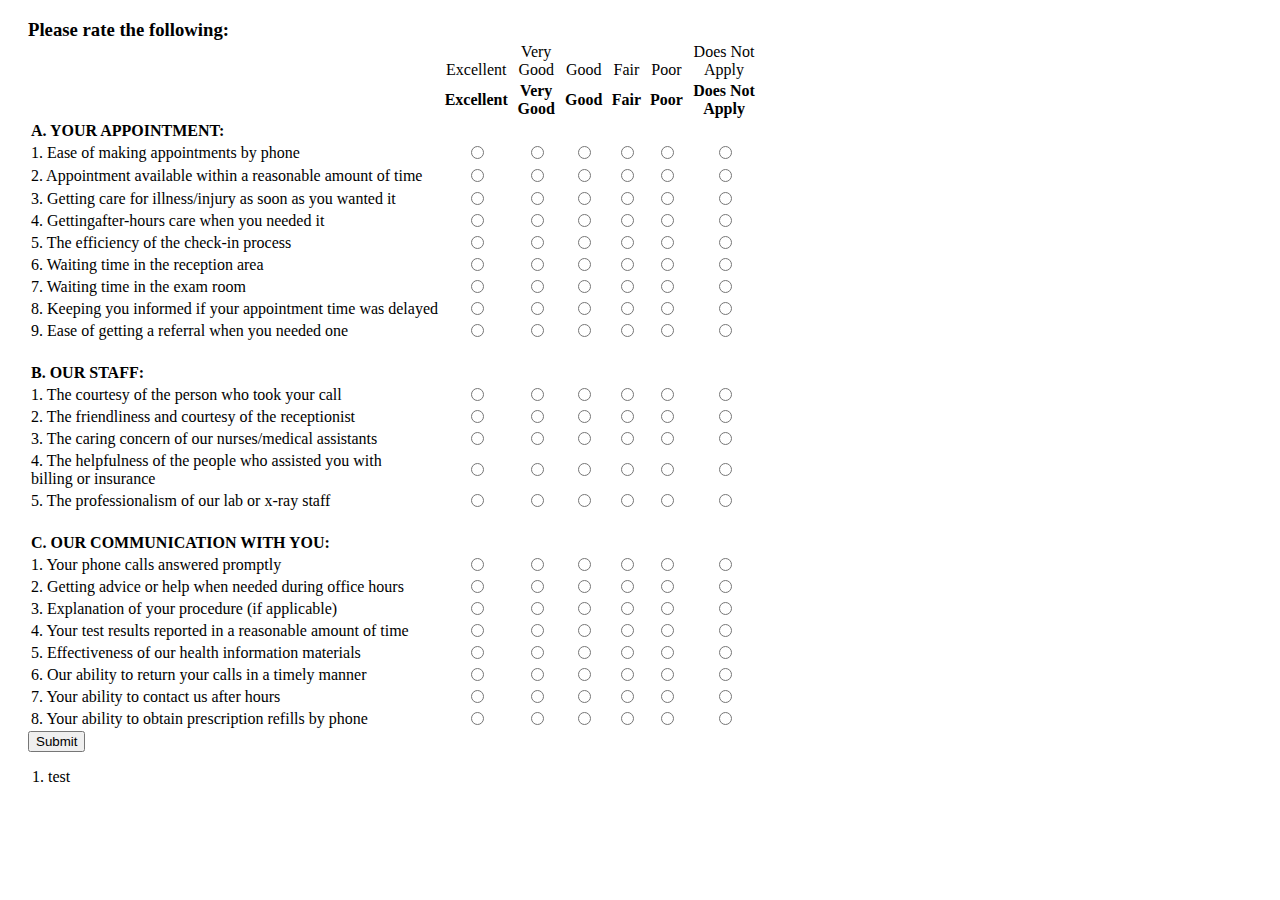
<file: index.html>
<!DOCTYPE html>
<html>

  <head>
    <meta charset="utf-8">
    <title>Form Submissions</title>
    <link rel="stylesheet" href="css.css">
  </head>

  <body>
    <div class="container">

      <h3>
        Please rate the following:
      </h3>

      <form class="form" action="form-submission.html" method="post">
        <table>
          <tbody>
            <tr>
              <td></td>
              <td class="title-padding">Excellent</td>
              <td class="center">Very<br /> Good</td>
              <td class="title-padding">Good</td>
              <td class="title-padding">Fair</td>
              <td class="title-padding">Poor</td>
              <td class="center">Does Not<br /> Apply</td>
            </tr>

            <tr>
              <th></th>
              <th>Excellent</th>
              <th>Very<br /> Good</th>
              <th>Good</th>
              <th>Fair</th>
              <th>Poor</th>
              <th>Does Not<br /> Apply</th>
            </tr>

            <!--A. Your appointment section-->
            <tr>
              <td>
                <span class="bold">A. YOUR APPOINTMENT:</span>
              </td>
            </tr>

            <tr>
              <td>1. Ease of making appointments by phone</td>
              <td class="center"><input type="radio" class="excellent-A1" name="A1" value="Excellent" required /></td>
              <td class="center"><input type="radio" class="very-good-A1" name="A1" value="Very Good" /></td>
              <td class="center"><input type="radio" class="good-A1" name="A1" value="Good" /></td>
              <td class="center"><input type="radio" class="fair-A1" name="A1" value="Fair" /></td>
              <td class="center"><input type="radio" class="poor-A1" name="A1" value="Poor" /></td>
              <td class="center"><input type="radio" class="does-not-apply-A1" name="A1" value="Does Not Apply" /></td>
            </tr>

            <tr>
              <td>2. Appointment available within a reasonable amount of time</td>
              <th><input type="radio" id="excellent" name="A2"/></th>
              <th><input type="radio" id="very-good" name="A2"/></th>
              <th><input type="radio" id="good" name="A2"/></th>
              <th><input type="radio" id="fair" name="A2"/></th>
              <th><input type="radio" id="poor" name="A2"/></th>
              <th><input type="radio" id="does-not-apply" name="A2"/></th>
            </tr>

            <tr>
              <td>3. Getting care for illness/injury as soon as you wanted it</td>
              <td class="center"><input type="radio" id="excellent" name="A3"/></td>
              <td class="center"><input type="radio" id="very-good" name="A3"/></td>
              <td class="center"><input type="radio" id="good" name="A3"/></td>
              <td class="center"><input type="radio" id="fair" name="A3"/></td>
              <td class="center"><input type="radio" id="poor" name="A3"/></td>
              <td class="center"><input type="radio" id="does-not-apply" name="A3"/></td>
            </tr>

            <tr>
              <td>4. Gettingafter-hours care when you needed it</td>
              <td class="center"><input type="radio" id="excellent" name="A4"/></td>
              <td class="center"><input type="radio" id="very-good" name="A4"/></td>
              <td class="center"><input type="radio" id="good" name="A4"/></td>
              <td class="center"><input type="radio" id="fair" name="A4"/></td>
              <td class="center"><input type="radio" id="poor" name="A4"/></td>
              <td class="center"><input type="radio" id="does-not-apply" name="A4"/></td>
            </tr>

            <tr>
              <td>5. The efficiency of the check-in process</td>
              <td class="center"><input type="radio" id="excellent" name="A5"/></td>
              <td class="center"><input type="radio" id="very-good" name="A5"/></td>
              <td class="center"><input type="radio" id="good" name="A5"/></td>
              <td class="center"><input type="radio" id="fair" name="A5"/></td>
              <td class="center"><input type="radio" id="poor" name="A5"/></td>
              <td class="center"><input type="radio" id="does-not-apply" name="A5"/></td>
            </tr>

            <tr>
              <td>6. Waiting time in the reception area</td>
              <td class="center"><input type="radio" id="excellent" name="A6"/></td>
              <td class="center"><input type="radio" id="very-good" name="A6"/></td>
              <td class="center"><input type="radio" id="good" name="A6"/></td>
              <td class="center"><input type="radio" id="fair" name="A6"/></td>
              <td class="center"><input type="radio" id="poor" name="A6"/></td>
              <td class="center"><input type="radio" id="does-not-apply" name="A6"/></td>
            </tr>

            <tr>
              <td>7. Waiting time in the exam room</td>
              <td class="center"><input type="radio" id="excellent" name="A7"/></td>
              <td class="center"><input type="radio" id="very-good" name="A7"/></td>
              <td class="center"><input type="radio" id="good" name="A7"/></td>
              <td class="center"><input type="radio" id="fair" name="A7"/></td>
              <td class="center"><input type="radio" id="poor" name="A7"/></td>
              <td class="center"><input type="radio" id="does-not-apply" name="A7"/></td>
            </tr>

            <tr>
              <td>8. Keeping you informed if your appointment time was delayed</td>
              <td class="center"><input type="radio" id="excellent" name="A8"/></td>
              <td class="center"><input type="radio" id="very-good" name="A8"/></td>
              <td class="center"><input type="radio" id="good" name="A8"/></td>
              <td class="center"><input type="radio" id="fair" name="A8"/></td>
              <td class="center"><input type="radio" id="poor" name="A8"/></td>
              <td class="center"><input type="radio" id="does-not-apply" name="A8"/></td>
            </tr>

            <tr>
              <td>9. Ease of getting a referral when you needed one</td>
              <td class="center"><input type="radio" id="excellent" name="A9"/></td>
              <td class="center"><input type="radio" id="very-good" name="A9"/></td>
              <td class="center"><input type="radio" id="good" name="A9"/></td>
              <td class="center"><input type="radio" id="fair" name="A9"/></td>
              <td class="center"><input type="radio" id="poor" name="A9"/></td>
              <td class="center"><input type="radio" id="does-not-apply" name="A9"/></td>
            </tr>
            <!--B. Our staff section-->
            <tr>
              <td>
                <span class="bold-padding">B. OUR STAFF:</span>
              </td>
            </tr>

            <tr>
              <td>1. The courtesy of the person who took your call</td>
              <td class="center"><input type="radio" id="excellent" name="B1" required/></td>
              <td class="center"><input type="radio" id="very-good" name="B1"/></td>
              <td class="center"><input type="radio" id="good" name="B1"/></td>
              <td class="center"><input type="radio" id="fair" name="B1"/></td>
              <td class="center"><input type="radio" id="poor" name="B1"/></td>
              <td class="center"><input type="radio" id="does-not-apply" name="B1"/></td>
            </tr>

            <tr>
              <td>2. The friendliness and courtesy of the receptionist</td>
              <td class="center"><input type="radio" id="excellent" name="B2"/></td>
              <td class="center"><input type="radio" id="very-good" name="B2"/></td>
              <td class="center"><input type="radio" id="good" name="B2"/></td>
              <td class="center"><input type="radio" id="fair" name="B2"/></td>
              <td class="center"><input type="radio" id="poor" name="B2"/></td>
              <td class="center"><input type="radio" id="does-not-apply" name="B2"/></td>
            </tr>

            <tr>
              <td>3. The caring concern of our nurses/medical assistants</td>
              <td class="center"><input type="radio" id="excellent" name="B3"/></td>
              <td class="center"><input type="radio" id="very-good" name="B3"/></td>
              <td class="center"><input type="radio" id="good" name="B3"/></td>
              <td class="center"><input type="radio" id="fair" name="B3"/></td>
              <td class="center"><input type="radio" id="poor" name="B3"/></td>
              <td class="center"><input type="radio" id="does-not-apply" name="B3"/></td>
            </tr>

            <tr>
              <td>4. The helpfulness of the people who assisted you with<br> billing or insurance</td>
              <td class="center"><input type="radio" id="excellent" name="B4"/></td>
              <td class="center"><input type="radio" id="very-good" name="B4"/></td>
              <td class="center"><input type="radio" id="good" name="B4"/></td>
              <td class="center"><input type="radio" id="fair" name="B4"/></td>
              <td class="center"><input type="radio" id="poor" name="B4"/></td>
              <td class="center"><input type="radio" id="does-not-apply" name="B4"/></td>
            </tr>

            <tr>
              <td>5. The professionalism of our lab or x-ray staff</td>
              <td class="center"><input type="radio" id="excellent" name="B5"/></td>
              <td class="center"><input type="radio" id="very-good" name="B5"/></td>
              <td class="center"><input type="radio" id="good" name="B5"/></td>
              <td class="center"><input type="radio" id="fair" name="B5"/></td>
              <td class="center"><input type="radio" id="poor" name="B5"/></td>
              <td class="center"><input type="radio" id="does-not-apply" name="B5"/></td>
            </tr>
            <!--C. Communication section-->
            <tr>
              <td>
                <span class="bold-padding">C. OUR COMMUNICATION WITH YOU:</span>
              </td>
            </tr>

            <tr>
              <td>1. Your phone calls answered promptly</td>
              <td class="center"><input type="radio" id="excellent" name="C1" required/></td>
              <td class="center"><input type="radio" id="very-good" name="C1"/></td>
              <td class="center"><input type="radio" id="good" name="C1"/></td>
              <td class="center"><input type="radio" id="fair" name="C1"/></td>
              <td class="center"><input type="radio" id="poor" name="C1"/></td>
              <td class="center"><input type="radio" id="does-not-apply" name="C1"/></td>
            </tr>

            <tr>
              <td>2. Getting advice or help when needed during office hours</td>
              <td class="center"><input type="radio" id="excellent" name="C2"/></td>
              <td class="center"><input type="radio" id="very-good" name="C2"/></td>
              <td class="center"><input type="radio" id="good" name="C2"/></td>
              <td class="center"><input type="radio" id="fair" name="C2"/></td>
              <td class="center"><input type="radio" id="poor" name="C2"/></td>
              <td class="center"><input type="radio" id="does-not-apply" name="C2"/></td>
            </tr>

            <tr>
              <td>3. Explanation of your procedure (if applicable)</td>
              <td class="center"><input type="radio" id="excellent" name="C3"/></td>
              <td class="center"><input type="radio" id="very-good" name="C3"/></td>
              <td class="center"><input type="radio" id="good" name="C3"/></td>
              <td class="center"><input type="radio" id="fair" name="C3"/></td>
              <td class="center"><input type="radio" id="poor" name="C3"/></td>
              <td class="center"><input type="radio" id="does-not-apply" name="C3"/></td>
            </tr>

            <tr>
              <td>4. Your test results reported in a reasonable amount of time</td>
              <td class="center"><input type="radio" id="excellent" name="C4"/></td>
              <td class="center"><input type="radio" id="very-good" name="C4"/></td>
              <td class="center"><input type="radio" id="good" name="C4"/></td>
              <td class="center"><input type="radio" id="fair" name="C4"/></td>
              <td class="center"><input type="radio" id="poor" name="C4"/></td>
              <td class="center"><input type="radio" id="does-not-apply" name="C4"/></td>
            </tr>

            <tr>
              <td>5. Effectiveness of our health information materials</td>
              <td class="center"><input type="radio" id="excellent" name="C5"/></td>
              <td class="center"><input type="radio" id="very-good" name="C5"/></td>
              <td class="center"><input type="radio" id="good" name="C5"/></td>
              <td class="center"><input type="radio" id="fair" name="C5"/></td>
              <td class="center"><input type="radio" id="poor" name="C5"/></td>
              <td class="center"><input type="radio" id="does-not-apply" name="C5"/></td>
            </tr>

            <tr>
              <td>6. Our ability to return your calls in a timely manner</td>
              <td class="center"><input type="radio" id="excellent" name="C6"/></td>
              <td class="center"><input type="radio" id="very-good" name="C6"/></td>
              <td class="center"><input type="radio" id="good" name="C6"/></td>
              <td class="center"><input type="radio" id="fair" name="C6"/></td>
              <td class="center"><input type="radio" id="poor" name="C6"/></td>
              <td class="center"><input type="radio" id="does-not-apply" name="C6"/></td>
            </tr>

            <tr>
              <td>7. Your ability to contact us after hours</td>
              <td class="center"><input type="radio" id="excellent" name="C7"/></td>
              <td class="center"><input type="radio" id="very-good" name="C7"/></td>
              <td class="center"><input type="radio" id="good" name="C7"/></td>
              <td class="center"><input type="radio" id="fair" name="C7"/></td>
              <td class="center"><input type="radio" id="poor" name="C7"/></td>
              <td class="center"><input type="radio" id="does-not-apply" name="C7"/></td>
            </tr>

            <tr>
              <td>8. Your ability to obtain prescription refills by phone</td>
              <td class="center"><input type="radio" id="excellent" name="C8"/></td>
              <td class="center"><input type="radio" id="very-good" name="C8"/></td>
              <td class="center"><input type="radio" id="good" name="C8"/></td>
              <td class="center"><input type="radio" id="fair" name="C8"/></td>
              <td class="center"><input type="radio" id="poor" name="C8"/></td>
              <td class="center"><input type="radio" id="does-not-apply" name="C8"/></td>
            </tr>
          </tbody>
        </table>
        <input type="submit">
      </form>
    </div>
    <ol>
      <li>test</li>
    </ol>
    <!--jQuery CDN script link-->
    <script src="https://code.jquery.com/jquery-3.1.1.js"
  integrity="sha256-16cdPddA6VdVInumRGo6IbivbERE8p7CQR3HzTBuELA="
  crossorigin="anonymous">
    </script>
    <!--script tag linking to the external Javascript file-->
    <script src="js.js"></script>
  </body>
</html>
</file>
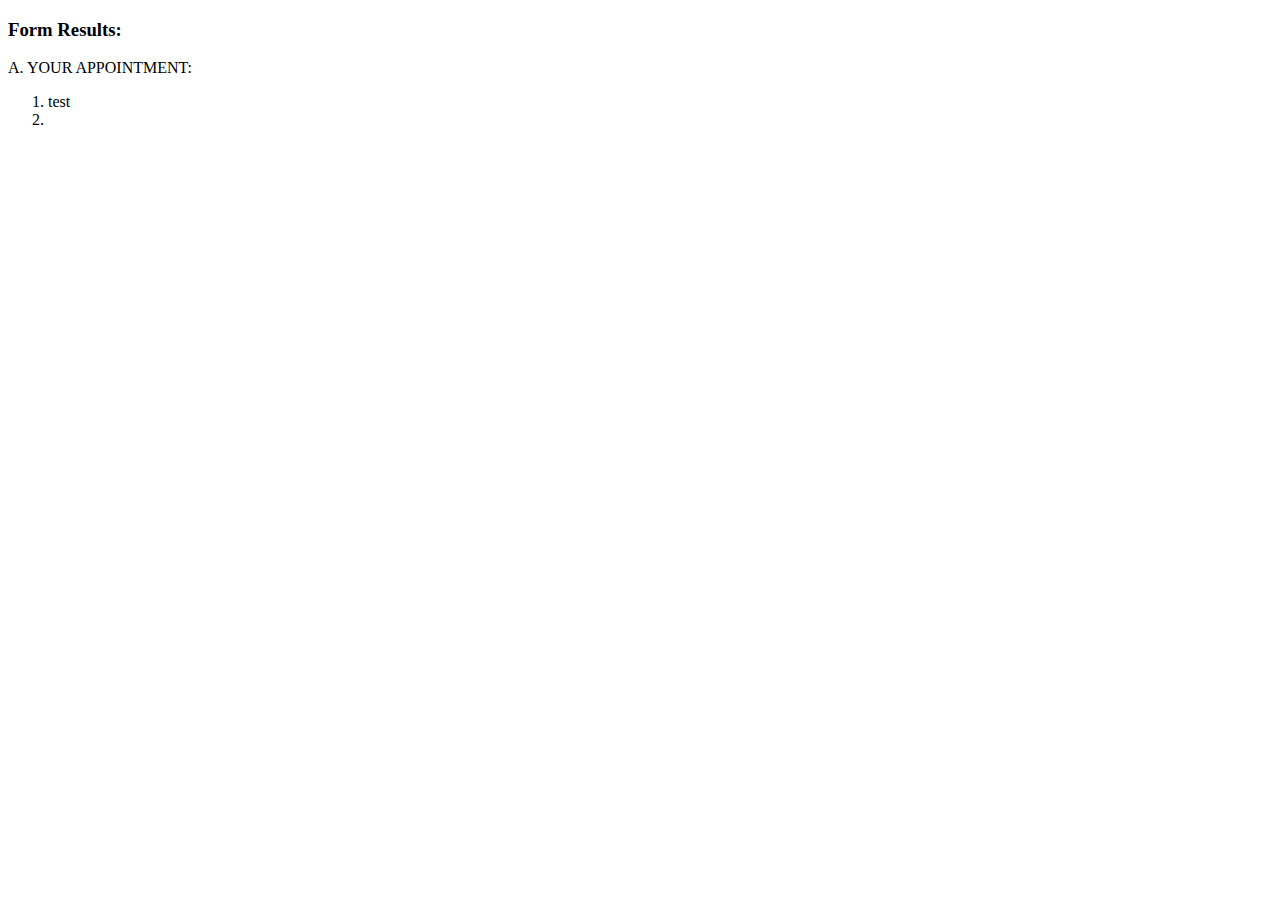
<file: form-submission.html>
<!DOCTYPE html>
<html>
  <head>
    <meta charset="utf-8">
    <title>Form Results</title>
  </head>
  <body>
    <h3>Form Results:</h3>

    <p>A. YOUR APPOINTMENT:</p>

    <ol>
      <li>test<li>
    </ol>
  </body>
</html>
</file>
<file: css.css>
.container {
  padding-left: 20px;
}

h3 {
  -webkit-margin-after: 0em;
}
/*styling for the selection categories (excellent,good,etc.)*/
.center {
  text-align: center;
  padding: 0 5px 0 5px;
}

.title-padding {
  text-align: center;
  padding: 18px 5px 0 5px;
}

/*styling for section A. YOUR APPOINTMENT:*/
span.bold {
  font-weight: bold;
}

/*bold styling and top padding for section B and C*/
span.bold-padding {
  font-weight: bold;
  margin-top: 20px;
  display: inline-block;
}
</file>
